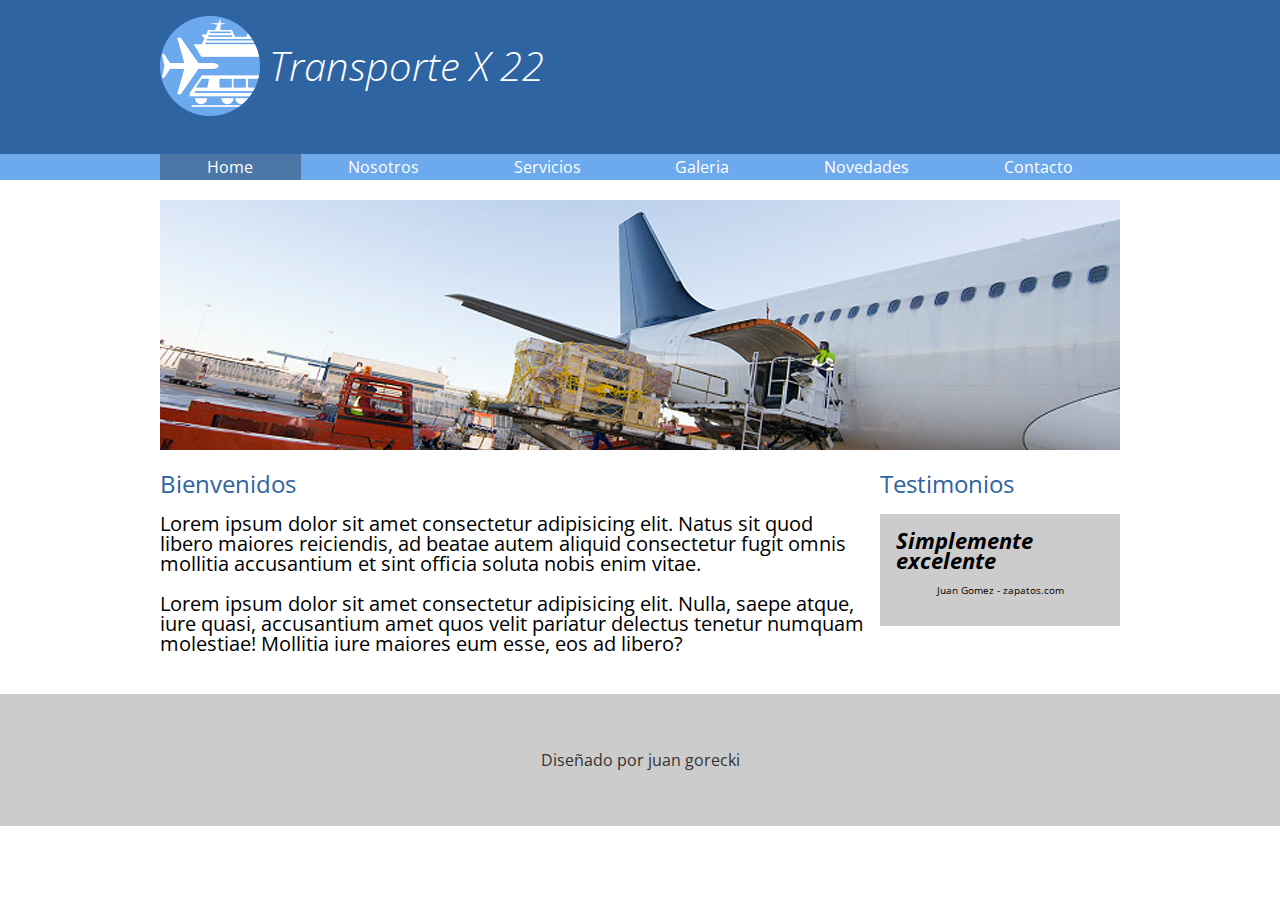
<file: index.html>
<!DOCTYPE html>
<html lang="en">

<head>
    <meta charset="UTF-8">
    <meta http-equiv="X-UA-Compatible" content="IE=edge">
    <meta name="viewport" content="width=device-width, initial-scale=1.0">
    <title>transporte X 22</title>
    <link rel="preconnect" href="https://fonts.googleapis.com">
    <link rel="preconnect" href="https://fonts.gstatic.com" crossorigin>
    <link href="https://fonts.googleapis.com/css2?family=Open+Sans:wght@300;400;700&display=swap" rel="stylesheet">
    <link rel="stylesheet" href="css/normalize.css">
    <link rel="stylesheet" href="css/transporte.css">

</head>

<body>
    <header>
        <div class="holder">
            <img src="img/logo.png" alt="Transportes X" width="100">
            <h1>Transporte X 22</h1>

        </div>

    </header>
    <nav>
        <ul class="holder">
            <li><a class="activo" href="index.html">Home</a></li>
            <li><a href="nosotros.html">Nosotros</a></li>
            <li><a href="servicios.html">Servicios</a></li>
            <li><a href="galeria.html">Galeria</a></li>
            <li><a href="novedades.html">Novedades</a></li>
            <li><a href="contacto.html">Contacto</a></li>
        </ul>


    </nav>
    <main class="holder">
        <div>
            <img src="img/home/img01.jpg" alt="avion">
        </div>
        <div class="columnas">
            <section class="bienvenidos">
                <h2>Bienvenidos</h2>
                <p>Lorem ipsum dolor sit amet consectetur adipisicing elit. Natus sit quod libero maiores reiciendis, ad beatae autem aliquid consectetur fugit omnis mollitia accusantium et sint officia soluta nobis enim vitae.</p>
                <p>Lorem ipsum dolor sit amet consectetur adipisicing elit. Nulla, saepe atque, iure quasi, accusantium amet quos velit pariatur delectus tenetur numquam molestiae! Mollitia iure maiores eum esse, eos ad libero?</p>
                
            </section>
            <section class="testimonios">
                <h2>Testimonios</h2>
                <div class="testimonio">
                    <span class="cita">Simplemente excelente</span>
                    <span class="autor">Juan Gomez - zapatos.com</span>
                </div>
            </section>

        </div>
    </main>
    <footer>
        <p>Diseñado por juan gorecki</p>

    </footer>



</body>

</html>
</file>
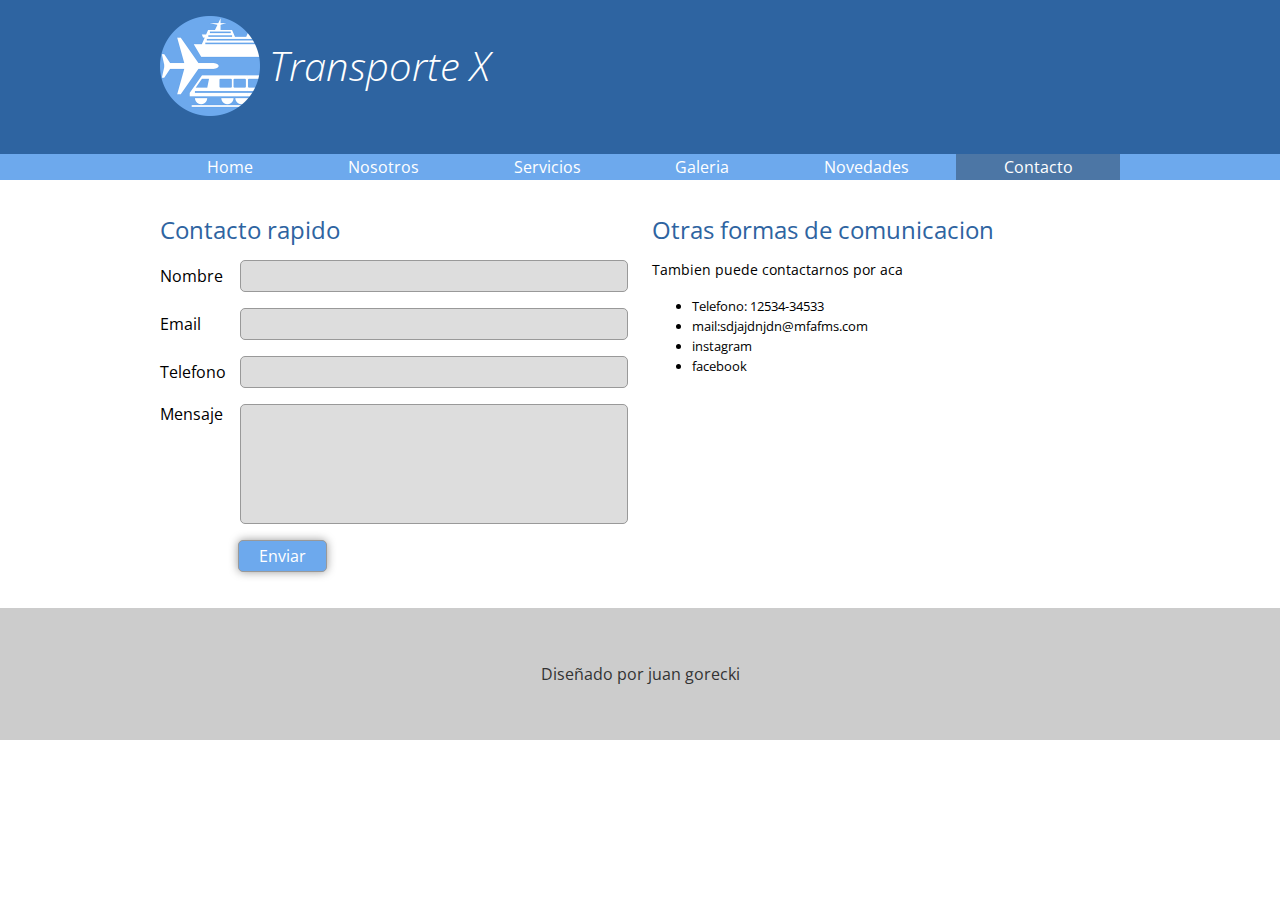
<file: contacto.html>
<!DOCTYPE html>
<html lang="en">

<head>
    <meta charset="UTF-8">
    <meta http-equiv="X-UA-Compatible" content="IE=edge">
    <meta name="viewport" content="width=device-width, initial-scale=1.0">
    <title>transporte X 22</title>
    <link rel="preconnect" href="https://fonts.googleapis.com">
    <link rel="preconnect" href="https://fonts.gstatic.com" crossorigin>
    <link href="https://fonts.googleapis.com/css2?family=Open+Sans:wght@300;400;700&display=swap" rel="stylesheet">
    <link rel="stylesheet" href="css/normalize.css">
    <link rel="stylesheet" href="css/transporte.css">

</head>

<body>
    <header>
        <div class="holder">
            <img src="img/logo.png" alt="Transportes X" width="100">
            <h1>Transporte X</h1>

        </div>

    </header>
    <nav>
        <ul class="holder">
            <li><a href="index.html">Home</a></li>
            <li><a href="nosotros.html">Nosotros</a></li>
            <li><a href="servicios.html">Servicios</a></li>
            <li><a href="galeria.html">Galeria</a></li>
            <li><a href="novedades.html">Novedades</a></li>
            <li><a  class="activo" href="contacto.html">Contacto</a></li>
        </ul>


    </nav>
    <main class="holder contacto">
        <div>
            <h2>Contacto rapido</h2>
            <form action="" method="" class="formulario">
                <p>
                    <label for="nom">Nombre</label>
                    <input type="text">
                </p>
                <p>
                    <label for="ema">Email</label>
                    <input type="email">
                </p>
                <p>
                    <label for="tel">Telefono</label>
                    <input type="text">

                </p>
                <p class="mensajuli">
                    <label for="men">Mensaje</label>
                   <textarea name="Mensaje" id="men" ></textarea>

                </p>
                <p>
                    <input type="submit" value="Enviar">
                </p>

            </form>
        </div>
        <div class="datos">
            <h2>Otras formas de comunicacion</h2>
            <p>Tambien puede contactarnos por aca</p>
            <ul>
                <li>Telefono: 12534-34533</li>
                <li>mail:sdjajdnjdn@mfafms.com</li>
                <li>instagram</li>
                <li>facebook</li>
            </ul>

        </div>
    </main>
    <footer>
        <p>Diseñado por juan gorecki</p>

    </footer>



</body>

</html>
</file>
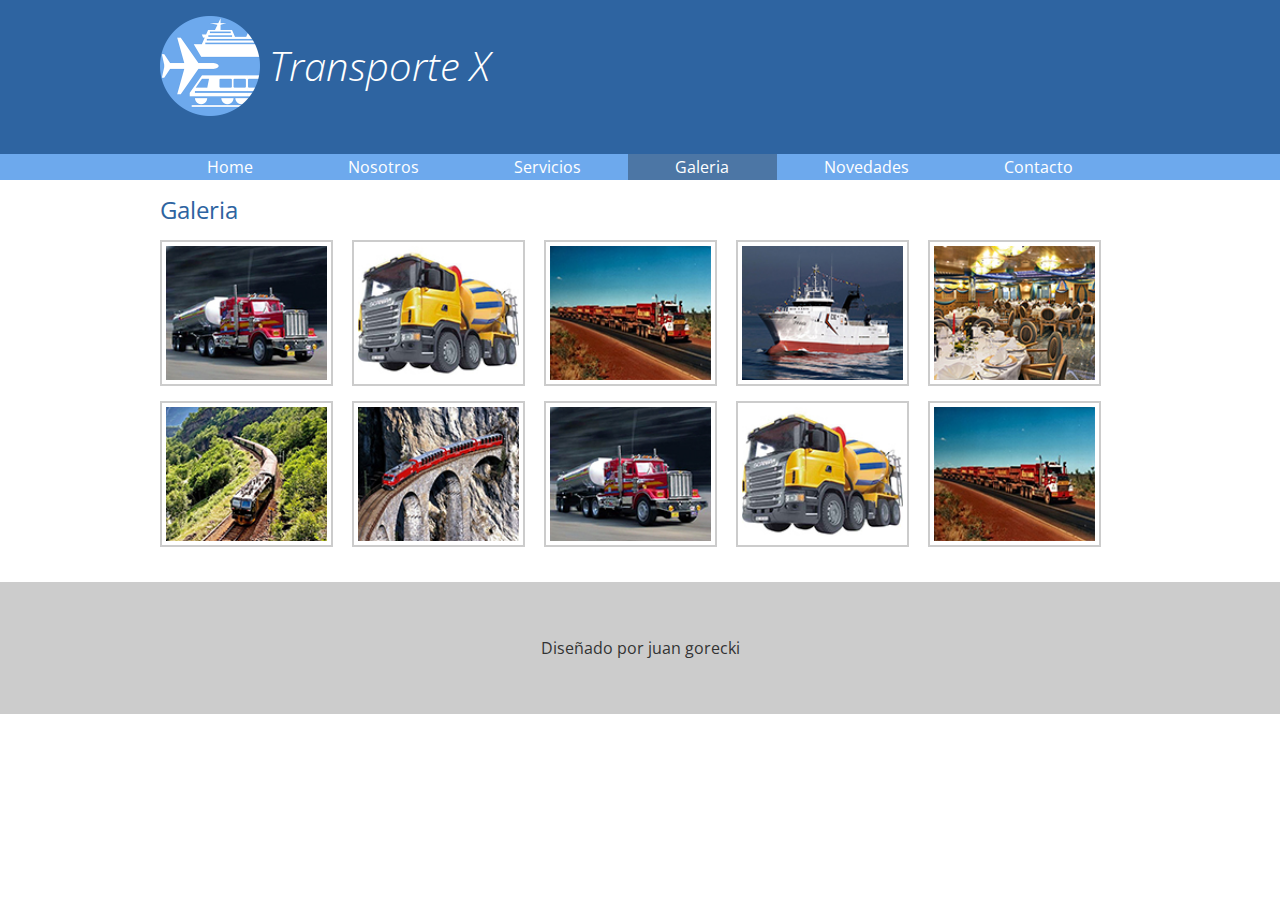
<file: galeria.html>
<!DOCTYPE html>
<html lang="en">

<head>
    <meta charset="UTF-8">
    <meta http-equiv="X-UA-Compatible" content="IE=edge">
    <meta name="viewport" content="width=device-width, initial-scale=1.0">
    <title>transporte X 22</title>
    <link rel="preconnect" href="https://fonts.googleapis.com">
    <link rel="preconnect" href="https://fonts.gstatic.com" crossorigin>
    <link href="https://fonts.googleapis.com/css2?family=Open+Sans:wght@300;400;700&display=swap" rel="stylesheet">
    <link rel="stylesheet" href="css/normalize.css">
    <link rel="stylesheet" href="css/transporte.css">

</head>

<body>
    <header>
        <div class="holder">
            <img src="img/logo.png" alt="Transportes X" width="100">
            <h1>Transporte X</h1>

        </div>

    </header>
    <nav>
        <ul class="holder">
            <li><a href="index.html">Home</a></li>
            <li><a href="nosotros.html">Nosotros</a></li>
            <li><a href="servicios.html">Servicios</a></li>
            <li><a class="activo" href="galeria.html">Galeria</a></li>
            <li><a href="novedades.html">Novedades</a></li>
            <li><a href="contacto.html">Contacto</a></li>
        </ul>


    </nav>
    <main class="holder">
        <h2>Galeria</h2>
     <div class="galeria">
        <img src="img/galeria/ch/img01.jpg" alt="camion">
        <img src="img/galeria/ch/img02.jpg" alt="camion amarillo">
        <img src="img/galeria/ch/img03.jpg" alt="camion largo">
        <img src="img/galeria/ch/img04.jpg" alt="barco">
        <img src="img/galeria/ch/img05.jpg" alt="salon">
        <img src="img/galeria/ch/img06.jpg" alt="tren1">
        <img src="img/galeria/ch/img07.jpg" alt="tren2">
        <img src="img/galeria/ch/img01.jpg" alt="camion">
        <img src="img/galeria/ch/img02.jpg" alt="camion amarillo">
        <img src="img/galeria/ch/img03.jpg" alt="camion largo">


     </div>

    </main>
    <footer>
        <p>Diseñado por juan gorecki</p>

    </footer>



</body>

</html>
</file>
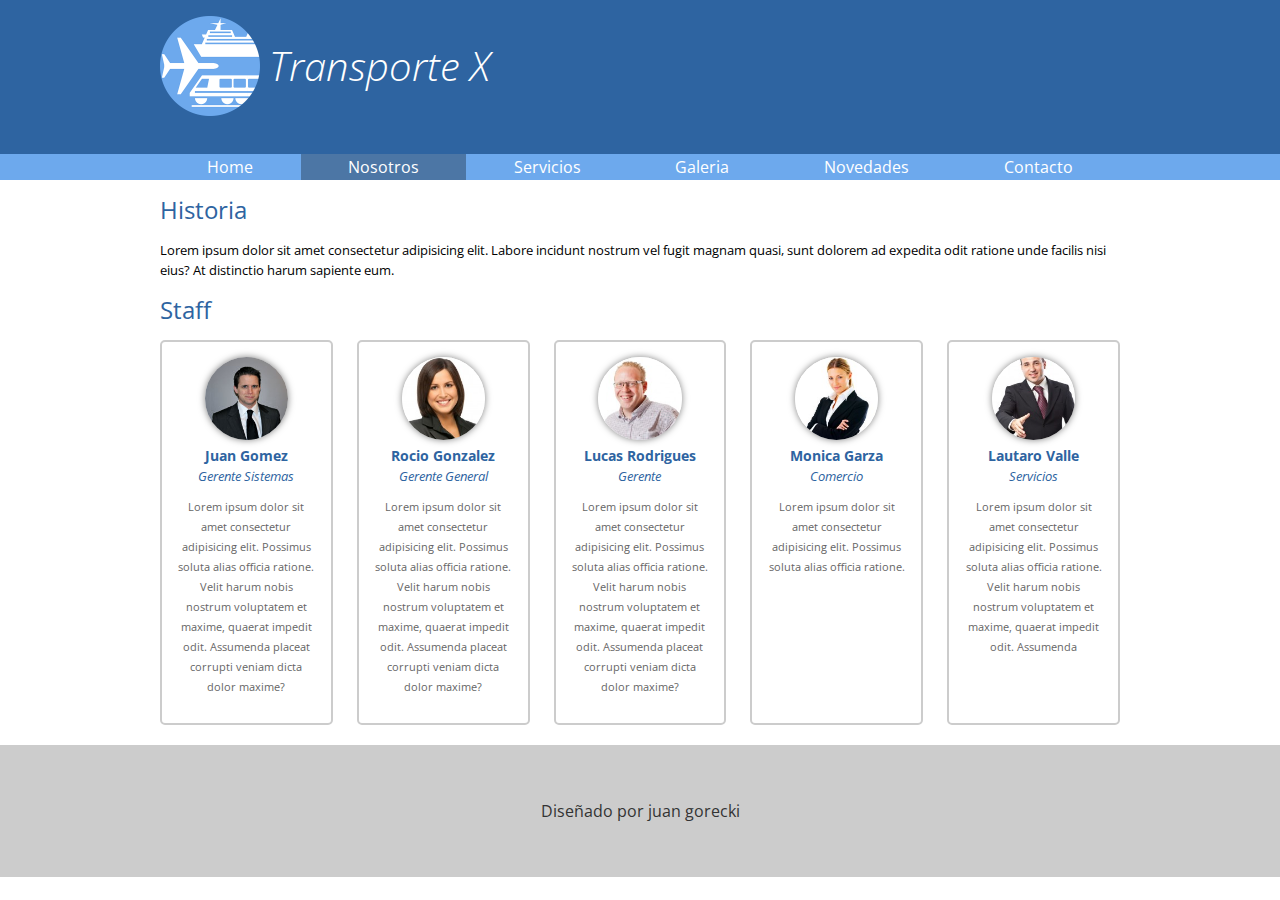
<file: nosotros.html>
<!DOCTYPE html>
<html lang="en">

<head>
    <meta charset="UTF-8">
    <meta http-equiv="X-UA-Compatible" content="IE=edge">
    <meta name="viewport" content="width=device-width, initial-scale=1.0">
    <title>transporte X 22</title>
    <link rel="preconnect" href="https://fonts.googleapis.com">
    <link rel="preconnect" href="https://fonts.gstatic.com" crossorigin>
    <link href="https://fonts.googleapis.com/css2?family=Open+Sans:wght@300;400;700&display=swap" rel="stylesheet">
    <link rel="stylesheet" href="css/normalize.css">
    <link rel="stylesheet" href="css/transporte.css">

</head>

<body>
    <header>
        <div class="holder">
            <img src="img/logo.png" alt="Transportes X" width="100">
            <h1>Transporte X</h1>

        </div>

    </header>
    <nav>
        <ul class="holder">
            <li><a href="index.html">Home</a></li>
            <li><a class="activo"  href="nosotros.html">Nosotros</a></li>
            <li><a href="servicios.html">Servicios</a></li>
            <li><a href="galeria.html">Galeria</a></li>
            <li><a href="novedades.html">Novedades</a></li>
            <li><a href="contacto.html">Contacto</a></li>
        </ul>


    </nav>
    <main class="holder">
       <section class="historia">
            <h2>Historia</h2>
            <p>Lorem ipsum dolor sit amet consectetur adipisicing elit. Labore incidunt nostrum vel fugit magnam quasi, sunt dolorem ad expedita odit ratione unde facilis nisi eius? At distinctio harum sapiente eum.</p>
           
     
       </section>
       <section class="staff">
           <h2>Staff</h2>
           <div class="personas">
               <div class="persona">
                   <img src="img/nosotros/nosotros1.jpg" alt="Juan Gomez">
                   <h5>Juan Gomez</h5>
                   <h6>Gerente Sistemas</h6>
                   <p>Lorem ipsum dolor sit amet consectetur adipisicing elit. Possimus soluta alias officia ratione. Velit harum nobis nostrum voluptatem et maxime, quaerat impedit odit. Assumenda placeat corrupti veniam dicta dolor maxime?</p>

               </div>
               <div class="persona">
                <img src="img/nosotros/nosotros2.jpg" alt="Juan Gomez">
                <h5>Rocio Gonzalez</h5>
                <h6>Gerente General</h6>
                <p>Lorem ipsum dolor sit amet consectetur adipisicing elit. Possimus soluta alias officia ratione. Velit harum nobis nostrum voluptatem et maxime, quaerat impedit odit. Assumenda placeat corrupti veniam dicta dolor maxime?</p>

            </div>
            <div class="persona">
                <img src="img/nosotros/nosotros3.jpg" alt="Juan Gomez">
                <h5>Lucas Rodrigues</h5>
                <h6>Gerente</h6>
                <p>Lorem ipsum dolor sit amet consectetur adipisicing elit. Possimus soluta alias officia ratione. Velit harum nobis nostrum voluptatem et maxime, quaerat impedit odit. Assumenda placeat corrupti veniam dicta dolor maxime?</p>

            </div>
            <div class="persona">
                <img src="img/nosotros/nosotros4.jpg" alt="Juan Gomez">
                <h5>Monica Garza</h5>
                <h6>Comercio</h6>
                <p>Lorem ipsum dolor sit amet consectetur adipisicing elit. Possimus soluta alias officia ratione. </p>

            </div>
            <div class="persona">
                <img src="img/nosotros/nosotros5.jpg" alt="Juan Gomez">
                <h5>Lautaro Valle</h5>
                <h6>Servicios</h6>
                <p>Lorem ipsum dolor sit amet consectetur adipisicing elit. Possimus soluta alias officia ratione. Velit harum nobis nostrum voluptatem et maxime, quaerat impedit odit. Assumenda </p>

            </div>

           </div>

       </section>
    </main>
    <footer>
        <p>Diseñado por juan gorecki</p>

    </footer>



</body>

</html>
</file>
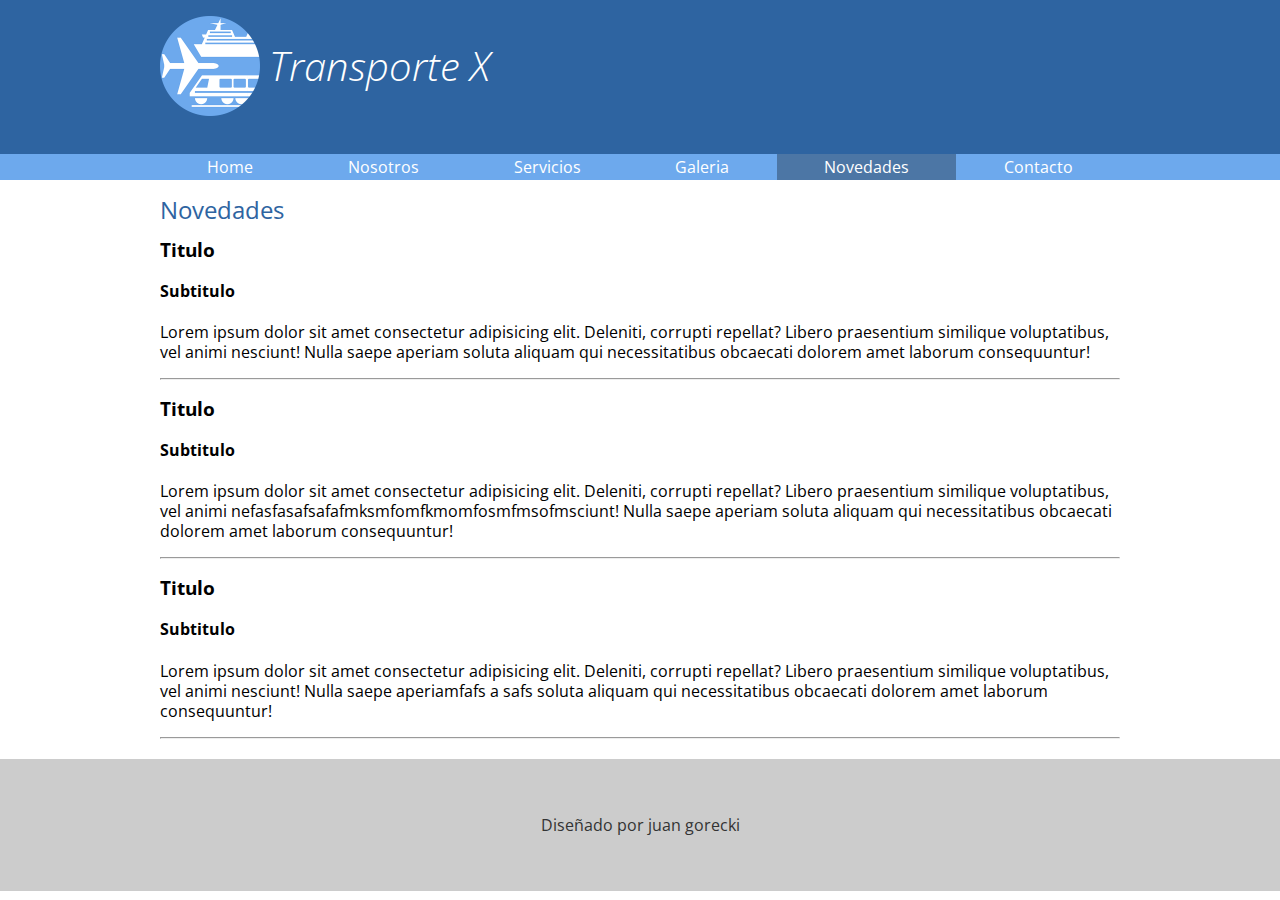
<file: novedades.html>
<!DOCTYPE html>
<html lang="en">

<head>
    <meta charset="UTF-8">
    <meta http-equiv="X-UA-Compatible" content="IE=edge">
    <meta name="viewport" content="width=device-width, initial-scale=1.0">
    <title>transporte X 22</title>
    <link rel="preconnect" href="https://fonts.googleapis.com">
    <link rel="preconnect" href="https://fonts.gstatic.com" crossorigin>
    <link href="https://fonts.googleapis.com/css2?family=Open+Sans:wght@300;400;700&display=swap" rel="stylesheet">
    <link rel="stylesheet" href="css/normalize.css">
    <link rel="stylesheet" href="css/transporte.css">

</head>

<body>
    <header>
        <div class="holder">
            <img src="img/logo.png" alt="Transportes X" width="100">
            <h1>Transporte X</h1>

        </div>

    </header>
    <nav>
        <ul class="holder">
            <li><a href="index.html">Home</a></li>
            <li><a href="nosotros.html">Nosotros</a></li>
            <li><a href="servicios.html">Servicios</a></li>
            <li><a  href="galeria.html">Galeria</a></li>
            <li><a class="activo" href="novedades.html">Novedades</a></li>
            <li><a href="contacto.html">Contacto</a></li>
        </ul>


    </nav>
    <main class="holder">
        <h2>Novedades</h2>
        <div>
            <h3>Titulo</h3>
            <h4>Subtitulo</h4>
            <p>Lorem ipsum dolor sit amet consectetur adipisicing elit. Deleniti, corrupti repellat? Libero praesentium similique voluptatibus, vel animi nesciunt! Nulla saepe aperiam soluta aliquam qui necessitatibus obcaecati dolorem amet laborum consequuntur!</p>
            <hr/> 
        </div>
        <div>
            <h3>Titulo</h3>
            <h4>Subtitulo</h4>
            <p>Lorem ipsum dolor sit amet consectetur adipisicing elit. Deleniti, corrupti repellat? Libero praesentium similique voluptatibus, vel animi nefasfasafsafafmksmfomfkmomfosmfmsofmsciunt! Nulla saepe aperiam soluta aliquam qui necessitatibus obcaecati dolorem amet laborum consequuntur!</p>
            <hr/> 
        </div>
        <div>
            <h3>Titulo</h3>
            <h4>Subtitulo</h4>
            <p>Lorem ipsum dolor sit amet consectetur adipisicing elit. Deleniti, corrupti repellat? Libero praesentium similique voluptatibus, vel animi nesciunt! Nulla saepe aperiamfafs a safs soluta aliquam qui necessitatibus obcaecati dolorem amet laborum consequuntur!</p>
            <hr/> 
        </div>
    </main>
    <footer>
        <p>Diseñado por juan gorecki</p>

    </footer>



</body>

</html>
</file>
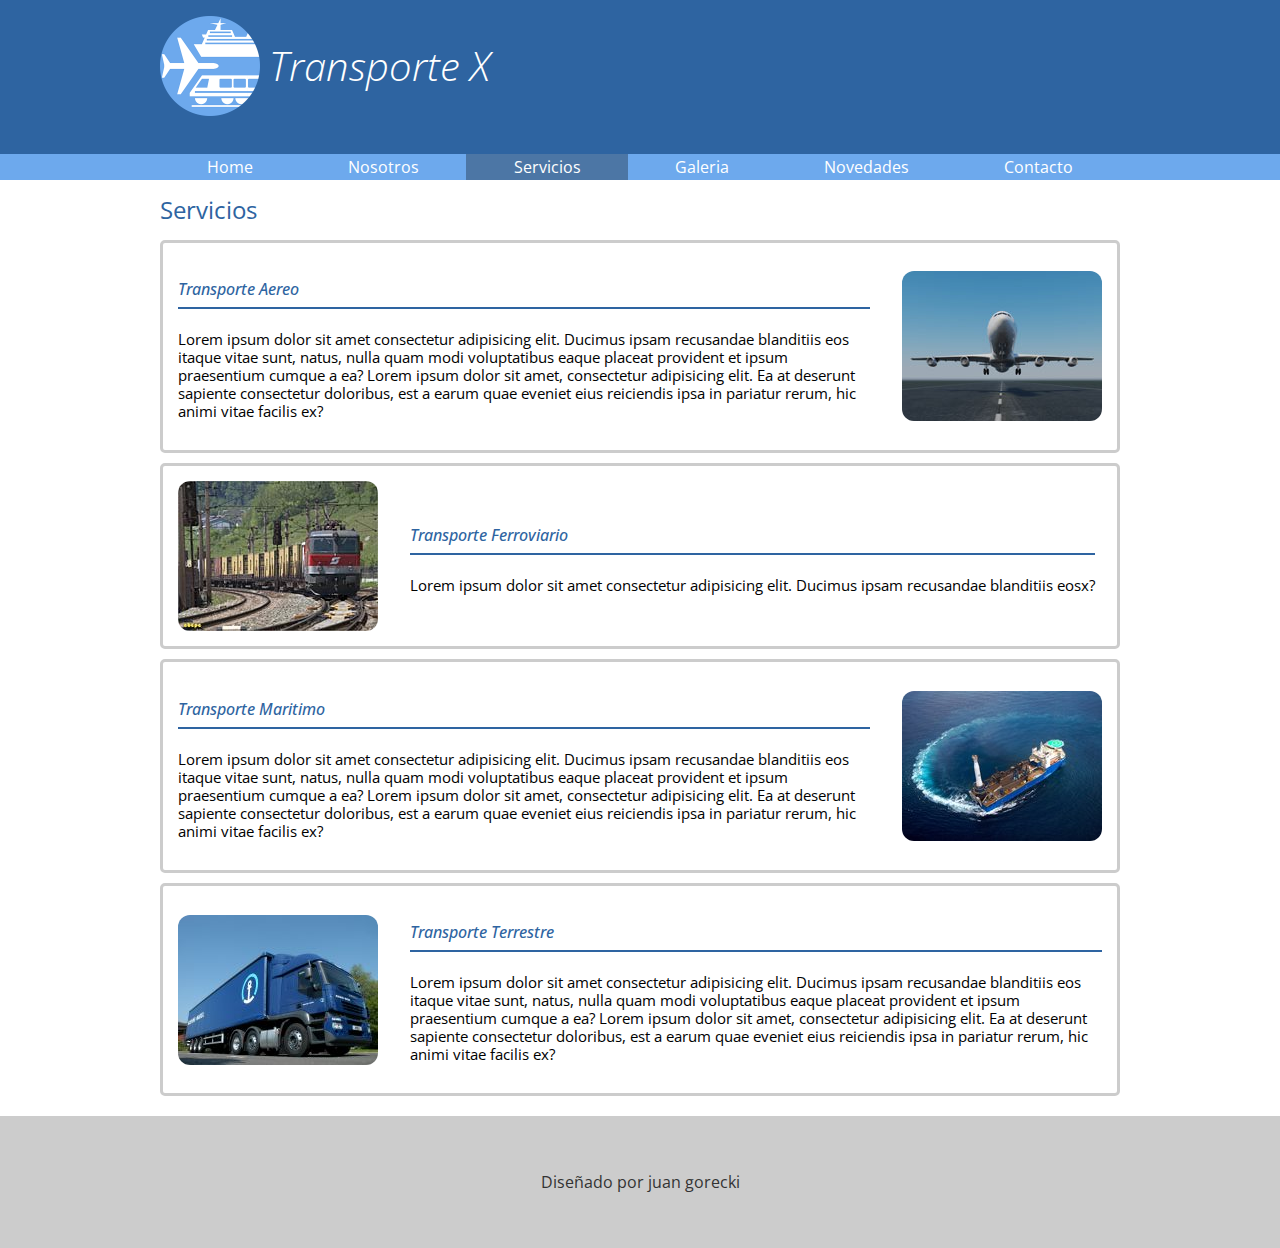
<file: servicios.html>
<!DOCTYPE html>
<html lang="en">

<head>
    <meta charset="UTF-8">
    <meta http-equiv="X-UA-Compatible" content="IE=edge">
    <meta name="viewport" content="width=device-width, initial-scale=1.0">
    <title>transporte X 22</title>
    <link rel="preconnect" href="https://fonts.googleapis.com">
    <link rel="preconnect" href="https://fonts.gstatic.com" crossorigin>
    <link href="https://fonts.googleapis.com/css2?family=Open+Sans:wght@300;400;700&display=swap" rel="stylesheet">
    <link rel="stylesheet" href="css/normalize.css">
    <link rel="stylesheet" href="css/transporte.css">

</head>

<body>
    <header>
        <div class="holder">
            <img src="img/logo.png" alt="Transportes X" width="100">
            <h1>Transporte X</h1>

        </div>

    </header>
    <nav>
        <ul class="holder">
            <li><a href="index.html">Home</a></li>
            <li><a href="nosotros.html">Nosotros</a></li>
            <li><a class="activo" href="servicios.html">Servicios</a></li>
            <li><a href="galeria.html">Galeria</a></li>
            <li><a href="novedades.html">Novedades</a></li>
            <li><a href="contacto.html">Contacto</a></li>
        </ul>


    </nav>
    <main class="holder">
        <h2>Servicios</h2>
        <div class="servicio">
            <img src="img/servicios/aereo.jpg" alt="avion">
            <div class="info">
                <h4>Transporte Aereo</h4>
                <p>Lorem ipsum dolor sit amet consectetur adipisicing elit. Ducimus ipsam recusandae blanditiis eos
                    itaque vitae sunt, natus, nulla quam modi voluptatibus eaque placeat provident et ipsum praesentium
                    cumque a ea? Lorem ipsum dolor sit amet, consectetur adipisicing elit. Ea at deserunt sapiente
                    consectetur doloribus, est a earum quae eveniet eius reiciendis ipsa in pariatur rerum, hic animi
                    vitae facilis ex?</p>

            </div>
        </div>
        <div class="servicio">
            <img src="img/servicios/ferroviario.jpg" alt="ferroviario">
            <div class="info">
                <h4>Transporte Ferroviario</h4>
                <p>Lorem ipsum dolor sit amet consectetur adipisicing elit. Ducimus ipsam recusandae blanditiis eosx?</p>

            </div>
        </div>
        <div class="servicio">
            <img src="img/servicios/maritimo.jpg" alt="maritimo">
            <div class="info">
                <h4>Transporte Maritimo</h4>
                <p>Lorem ipsum dolor sit amet consectetur adipisicing elit. Ducimus ipsam recusandae blanditiis eos
                    itaque vitae sunt, natus, nulla quam modi voluptatibus eaque placeat provident et ipsum praesentium
                    cumque a ea? Lorem ipsum dolor sit amet, consectetur adipisicing elit. Ea at deserunt sapiente
                    consectetur doloribus, est a earum quae eveniet eius reiciendis ipsa in pariatur rerum, hic animi
                    vitae facilis ex?</p>

            </div>
        </div>
        <div class="servicio">
            <img src="img/servicios/terrestre.jpg" alt="terrestre">
            <div class="info">
                <h4>Transporte Terrestre</h4>
                <p>Lorem ipsum dolor sit amet consectetur adipisicing elit. Ducimus ipsam recusandae blanditiis eos
                    itaque vitae sunt, natus, nulla quam modi voluptatibus eaque placeat provident et ipsum praesentium
                    cumque a ea? Lorem ipsum dolor sit amet, consectetur adipisicing elit. Ea at deserunt sapiente
                    consectetur doloribus, est a earum quae eveniet eius reiciendis ipsa in pariatur rerum, hic animi
                    vitae facilis ex?</p>

            </div>
        </div>

    </main>
    <footer>
        <p>Diseñado por juan gorecki</p>

    </footer>



</body>

</html>
</file>
<file: css/transporte.css>
/* font-family: 'Open Sans', sans-serif; */

body{
    font-family:'Open Sans', sans-serif;
    font-size: 16px; /*base*/
    line-height: 20px;

}
header{
    background-color: #2e64a1; /* o numeral o rgb o rgba */
    padding: 1rem 0; /*   o padding: 16px 0;*/ /*  1 rem (arriba abajo) el 0 (es derecha izquierda) */

}
 header h1{
color: white;
font-size: 40px;
font-weight: 100;
font-style: italic;
display: inline-block;
position: relative;
bottom: 35px;
margin-left: 5px;
}

nav{
background-color: #6da9ed;
margin-bottom: 20px; /*separa la botonera de lo de abajo en este caso la imagen*/

}
nav ul{
    list-style: none; /*sacar puntos a la lista*/
    margin: 0; /*sacar margen del f12 en pag*/
    padding: 0;
    display: flex; /*poner en horizontal y poder mover los li*/
    
}

nav ul li{
    flex-grow: 1 ; /*crecimiento del espacio de cada contenedor(https://developer.mozilla.org/es/docs/Web/CSS/flex-grow)*/
}

nav ul li a{
color: white;
text-decoration: none; /*no subrayado*/
padding: 3px 6px;
display: block; /*de palabra pasa a caja todo los li*/
text-align: center;
}

nav ul li a:hover{   /*pseudoclase para poder darle color cuando pasa cursor*/
    background-color: rgba(0, 0, 0, 0.3);

}

footer{
    background-color: #ccc;
    clear: both;
    color: #333;
    text-align: center;
    padding: 40px 0; /*3rem 0*/
    margin-top: 20px;
}

nav ul li a.activo{    /*va nav ul li a.activo va junto a y el punto porq hay varias a*/
    background-color: #4c76a5;
}

.holder{
    max-width: 960px;
    margin: 0 auto;

}

h2{
   color:#2e64a1 ; 
   font-weight: 400;
}
/*inicio home*/
.bienvenidos{
    width: 75%;
    padding-right: 10px;
    box-sizing: border-box; /* siempre q hay width y padding juntos meter esta propiedad*/

}
.testimonios{
    width: 25%;
}
.columnas{
    display: flex;
    justify-content: space-around;
}

.bienvenidos p{
    font-size: 20px;
}
.testimonio{
    background-color: #ccc;
    padding: 16px;
}
.testimonio .cita{
    font-style: italic;
    font-weight: bold;
    font-size: 22px;
    display: block; /*genera el bloque y mueve el juan gomez abajo*/

    
   
}
.testimonio .autor{
text-align: center;
font-size: 10px;
display: block;
margin: 10px 0;
}

/*fin home*/

/* inicio nostros */


.historia p{
    font-size: 0.8rem;/*12px*/
}

.personas{
    display:flex ;
    justify-content: space-between;
}

.persona{
    border: solid #ccc;
    border-radius: 5px;
    border-width: 2px;
    width: 18%;
    text-align: center;
    padding:15px;
    box-sizing: border-box;/*siempre q mezclas padding con borde*/
    
}
.persona img{
    border-radius: 50%;
    max-width: 60%; 
    box-shadow: 0px 0px 7px rgba(0,0,0,0.5);
}

.persona p{
    font-size: 0.7rem;
    color: #666;

}

.persona h5,
.persona h6{
    margin: 0;
    color: #2e64a1;
    font-weight: normal;
   
}
.persona h5{
    font-size: 0.9rem;
    margin-top: 2px;
    font-weight: bold;
}
.persona h6{
    font-size: 0.8rem;
    font-style: italic;
}


/* fin nosotros */

/*inicio servicios*/

.servicio{
    border-radius: 5px;
    border: solid #ccc;
    border-width: 3px;
    padding: 15px;
    margin-top: 10px;
    box-sizing: border-box;
    display: flex; /*ubica a la imagen al lado del texto*/
    gap: 32px; /*calle entre los elementos de la caja (separa los elementos)*/
    align-items: center; /*cuando hay mas texto o achico o agrando no se deforme la img*/

    
    
}

.servicio .info h4{
    color: #2e64a1;
    font-weight: 500;
    font-style: italic;
    border-bottom: 2px solid #2e64a1; /*borde por debajo de el titulo de trans*/
    padding-bottom: 8px;
}
.servicio .info p{
    font-size: 15px;
    line-height: 18px; /*separacion de line y linea*/

}

.servicio img{
    border-radius: 12px;
    display: block;       
    max-width: 225px; 
    
}

.servicio:nth-child(even){
   flex-direction: row-reverse;
} 



/*fin servicios*/

/*galeria inicio*/

.galeria{
    display: flex;
    flex-wrap: wrap; /*desbordamiento*/
    justify-content: flex-start;
}

.galeria img{
    border:  2px solid #ccc;
    padding: 4px;
    width: 18%;
    margin-bottom: 15px; 
    margin-right: 2%;
    box-sizing: border-box;
}
/* .galeria img:nth-child(5n+1){
    border: 2px solid red;
}
.galeria img:nth-child(3){
    border: 6px solid aqua ;
    padding:0;
} */


/*fin galeria*/

/*inicio de contacto*/
.contacto{
    display: flex;
    gap: 24px;
}

.datos p{
    font-size: 14px;
}

.datos ul li{
    font-size: 13px;
}

.formulario p{
    display: flex;
}

.formulario p label{
    min-width: 80px;
  /*   background-color: yellow; */
    display: flex;
    align-items: center;
}

.formulario p input,
.formulario p textarea{
    width: 100%;
    background-color: #ddd;
    border-radius: 5px;
    border: 1px solid #999;
    font-size: 14px;
    padding: 7px 9px;
    box-sizing: border-box;
}

 .contacto div{
    width: 100%;
}
.formulario p textarea{
    height: 120px;
    resize: none;
}

/* .formulario p:nth-child(4){
    align-items: flex-start;
} */
                                                       /*puiede ser una de las dos opciones*/
.mensajuli{
    align-items: flex-start;
}

.formulario input[type="submit"]{           
    background-color: #6da9ed;
    box-shadow: 0 0 10px rgba(0, 0, 0, 0.4);
    color: white;
    font-size: 16px;
    padding: 6px 20px;
    width: auto;
    position:relative;
    left: 78px;
    cursor: pointer;     /*manito de seleccionar*/
}

.formulario input[type="submit"]:hover{
    background-color: #2e64a1;
}



 
/*fin contacto*/
</file>
